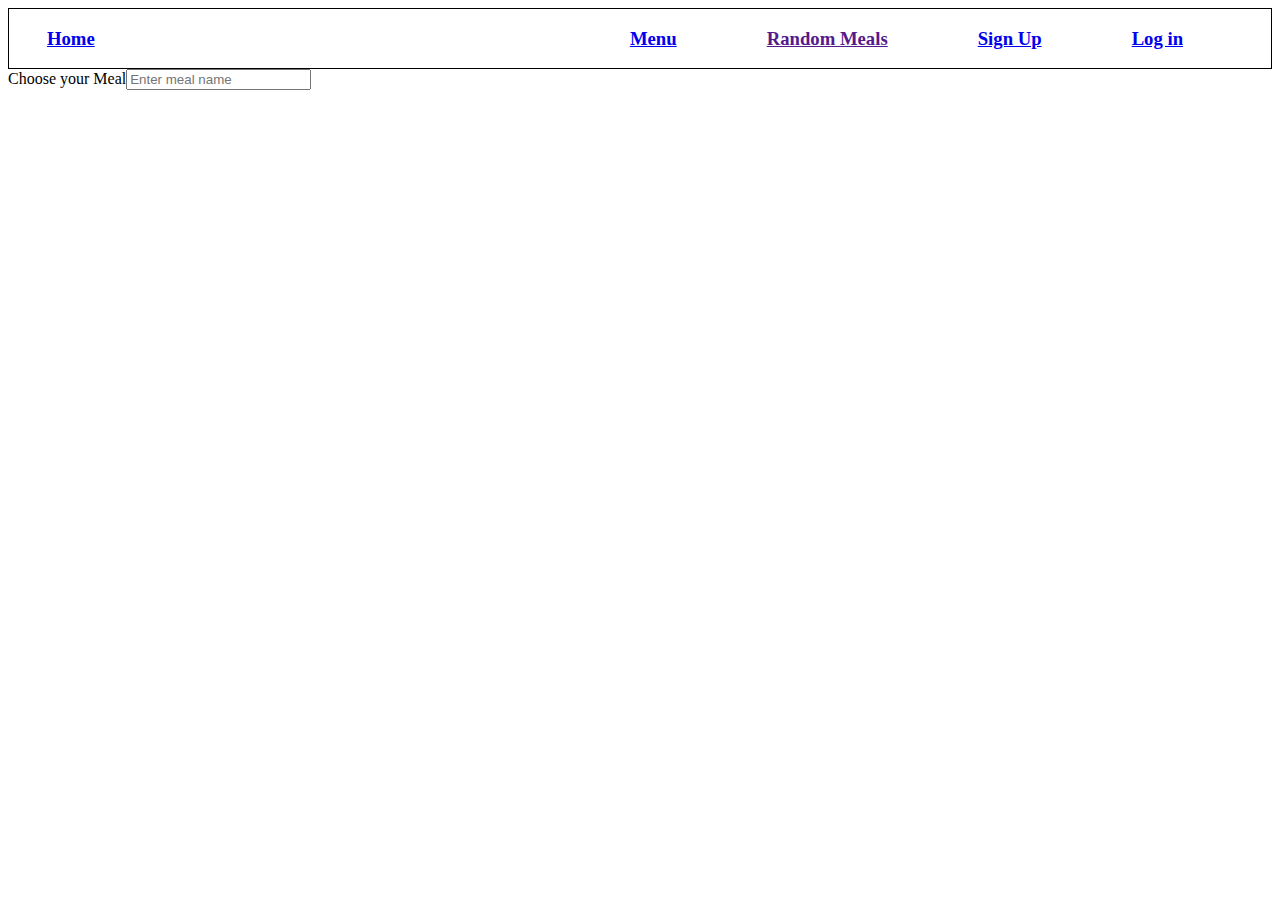
<file: index.html>
<!DOCTYPE html>
<html lang="en">
<head>
    <meta charset="UTF-8">
    <meta http-equiv="X-UA-Compatible" content="IE=edge">
    <meta name="viewport" content="width=device-width, initial-scale=1.0">
    <title>Document</title>
    <link rel = "stylesheet" href ="./style.css">
</head>
<body>
    <div id = "navbar"></div>
    <div id = "box"></div>
    <div>Choose your Meal<input oninput="debounce(main,1000)" type="text" id="foodie" placeholder="Enter meal name" /></div>
    <div id="food" ></div>
<div id ="food1"></div>
</body>
</html>
<script type = "module">

    import navbar from "./navbar.js";

    let nav = document.getElementById("navbar");

    nav.innerHTML = navbar();

   
</script>
<script>
    // import navbar1 from "./navbaroffoodapp.js"
    let food_div = document.getElementById("food");
    
    
    let food_div1 = document.getElementById("food1");
    
    var timerId;
    async function searchFood(food_name){
     
     try{
         let res = await fetch(`https://www.themealdb.com/api/json/v1/1/search.php?s=${food_name}`);
    
    
         let data = await res.json();
    
         console.log(res.meals)
         return data;
         
     }
     catch(e){
         console.log(e)
    
     }
    
    }
    
    function appendFood(foods){
    if(foods == undefined){
       
        return false;
        
    }
    
    // movies_div.innerHTML = null;
    
    // movies_div.
    
    foods.forEach(function(food){
    
        
         let p = document.createElement("p");
    
        //let p1 = document.createElement("p");
    
        p.innerText = food.strMeal;
        food_div.style.height = "300px"
        food_div.style.width = "220px"
        food_div.style.overflow = "scroll";
        
    
         food_div.append(p); 
        
        
        
    
        
    
        //movies_div.append(p);
        
        p.onclick = ()=>{
            // alert(food.Title);
            if(food_div1.innerHTML !== null){
                food_div1.innerHTML = null;
            }
    
            let box = document.createElement("div")
            box.classList.add("div1")
    
            
    
            let box1 = document.createElement("img")
            box1.classList.add("div2")
    
            box1.src = food.strMealThumb;
    
            let box2 = document.createElement("p")
            box2.classList.add("div3")
    
            box2.innerText= food.strMeal;
    
    
            // let box3 = document.createElement("p")
            // box3.classList.add("div4")
    
            // box3.innerText =movie.Year;
    
            box.append(box1,box2);
    
            food_div1.append(box);
       
            food_div.style.innerHTML = ""
    
        }
        // let div = document.createElement("div");
        // div.style.width = "400px";
        // div.style.height ="400px"
        // div.append(p)
        
        // movies_div.append(div)
        
        
    });
    
    
    //movies.addEventListener(onclick,"show")
    }
    
    async function main(){
    
    let name = document.getElementById("foodie").value;
    
    
    let res = await searchFood(name);
    
    let movies_data = res.meals
    
    appendFood(movies_data);
     
    // let res = await searchMovies(name);
    
    
    console.log(movies_data);
    //console.log(res);
    //movies_data.addEventListener("onclick",show12)
    }
    
    function debounce(func,delay){
    
    if(timerId){
       clearTimeout(timerId);
    }
    
    timerId = setTimeout(function(){
        func();
    },delay)
    
    }
    </script>
</file>
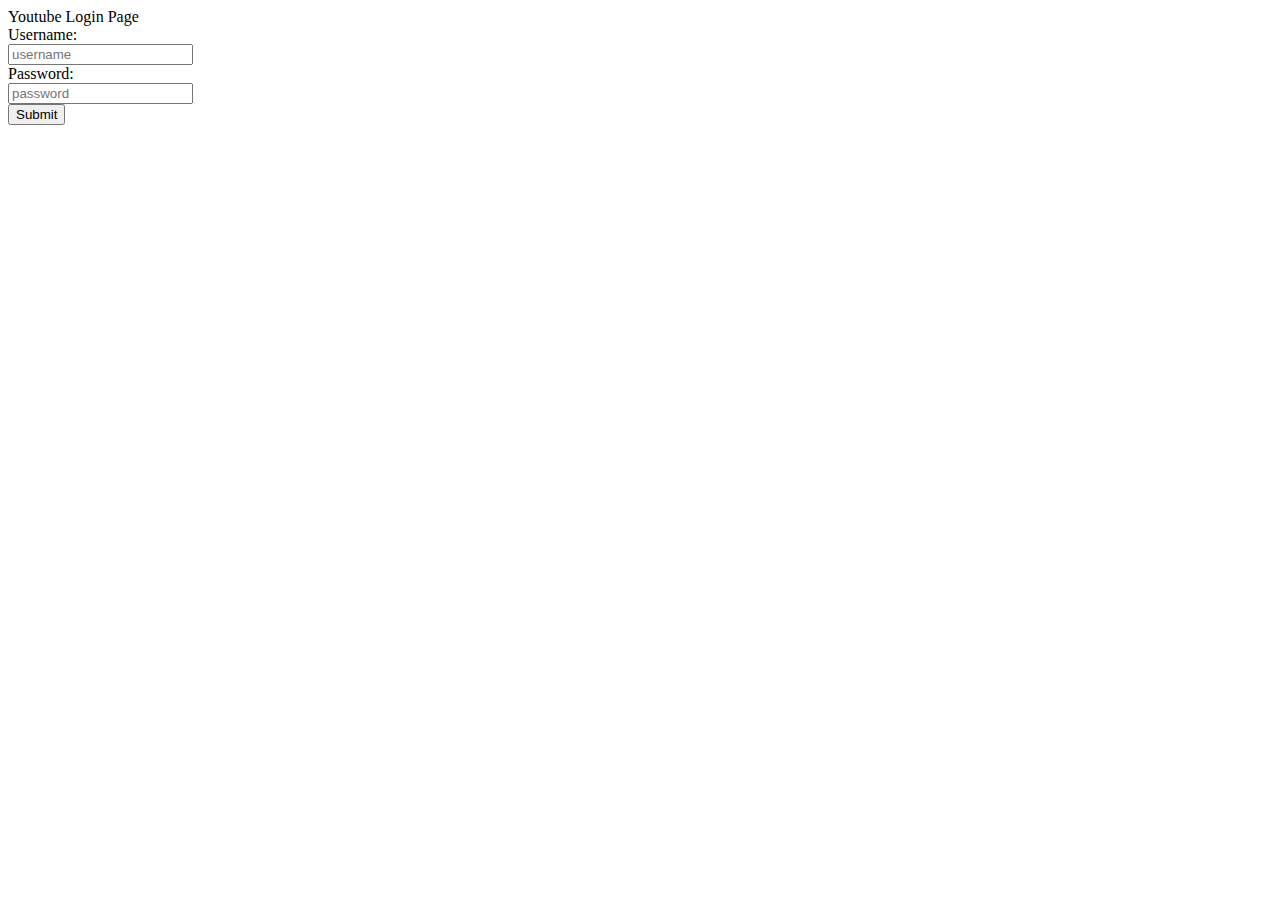
<file: Login.html>
<!DOCTYPE html>
<html lang="en">
<head>
    <meta charset="UTF-8">
    <meta http-equiv="X-UA-Compatible" content="IE=edge">
    <meta name="viewport" content="width=device-width, initial-scale=1.0">
    <title>Document</title>
</head>
<style>
    #login-form{
        width:20px;
    }
</style>
<body>
    <div>Youtube Login Page</div>
    <div id = "login"></div>
    <form onsubmit = "Login(event)" id ="login-form">
        
        <label for="Username">Username:</label><br>
        <input type="text" id="user" placeholder="username"><br>
        <label for="Password">Password:</label><br>
        <input type="password" id="pass" placeholder="password"><br>
        
       
        <!-- <label for="Description">Description:</label><br> -->
        <input type="submit" />
        <div id = "wrongpassw"></div>  
        
    </form>
</body>
</html>
<script>
    let wrong_passw = document.getElementById("wrongpassw")
    function Login(e){
        e.preventDefault();

        let form = document.getElementById("login-form")

        let user_data = {
            username : form.user.value,

            password: form.pass.value,
        };

        let data_to_send = JSON.stringify(user_data);
        console.log(data_to_send)


        fetch("https://masai-api-mocker.herokuapp.com/auth/login",{

            method:'POST',

            body: data_to_send,

            headers:{
              "Content-Type": "application/json",
            },
        })

        .then ((res)=>{

            return res.json();

        })

        .then((res)=>{
            console.log(res)

            fetchmyData(user_data.username,res.token)
            console.log(user_data.username)
            
        })

        .catch((err)=>{
         alert("Invalid Username or Password")
        
        });


   //spelling and check key valur pair of the data that you are posting
// check url
//body must be a stringified data 
// 


   }

   function fetchmyData(username,token){
       fetch(`https://masai-api-mocker.herokuapp.com/user/${username}`,{

        headers:{
            "Content-Type": "application/json",

            Authorization: `Bearer ${token}`,
        },

       })
       .then ((res)=>{
           return res.json();
       })
       .then ((res)=>{
           console.log(res);
           if(res.error == true){
           alert("Wrong Username or Password")
                console.log("Wrong Username or Password")
            }else{
                console.log(username)
                // let div = document.createElement("div")
                // div.append(username)
                //  window.localStorage.setItem('user', JSON.stringify(username));
                 alert("logged in Successfully")
                 window.location.href="index.html"
            }

       })
       .catch ((err)=>{
           console.log(err);
       })
       
   }
//    console.log(username)
   

</script>
</file>
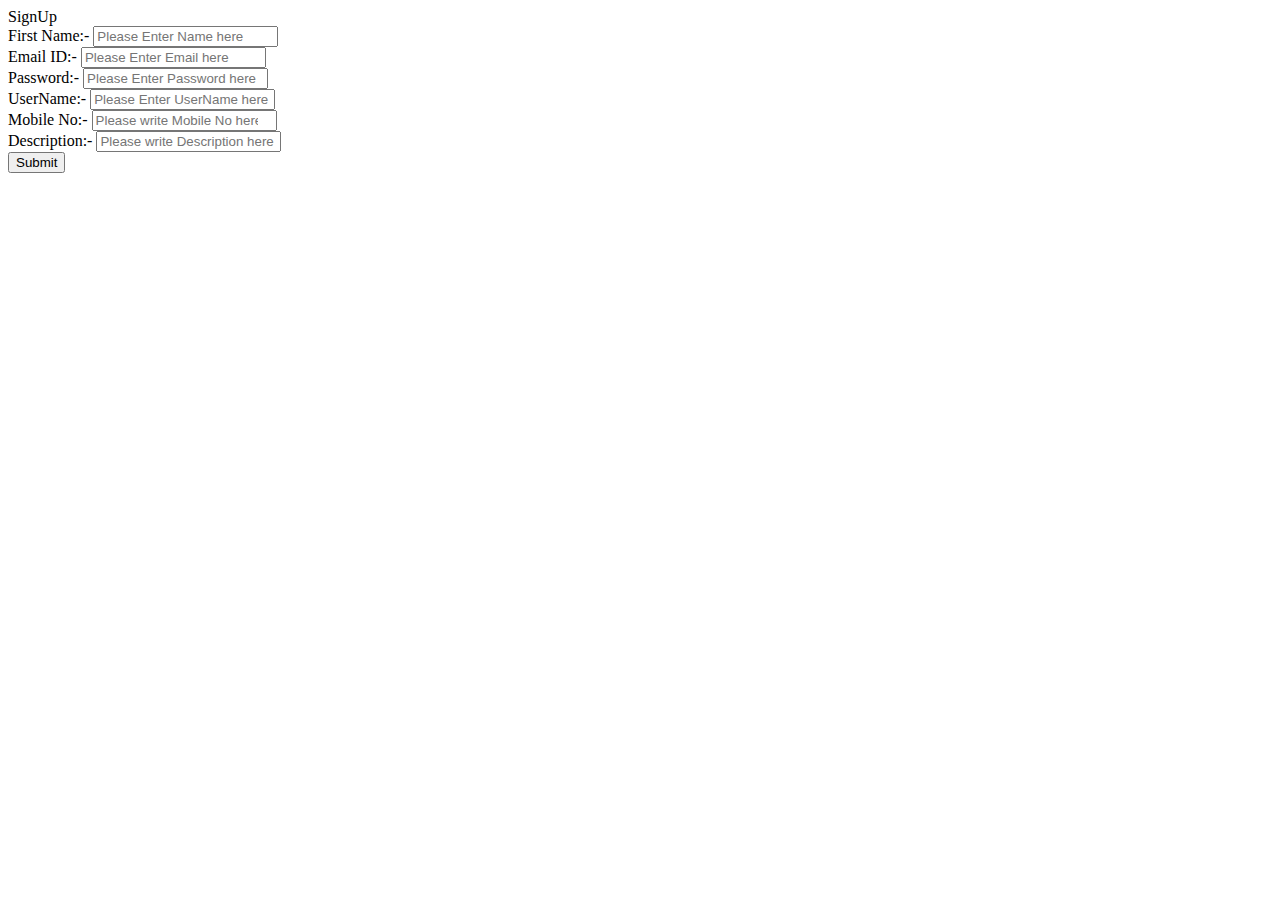
<file: Sigup.html>
<!DOCTYPE html>
<html lang="en">
<head>
    <meta charset="UTF-8">
    <meta http-equiv="X-UA-Compatible" content="IE=edge">
    <meta name="viewport" content="width=device-width, initial-scale=1.0">
    <title>Document</title>
</head>
<body>
    <div>SignUp</div>

    <div id = "signup" ></div>

    <form id = "signup-form" onsubmit="signup1(event)">
        <label for = "fname">First Name:-</label>
        <input type = "text" id = "name" placeholder="Please Enter Name here"></br>

        <label for = "Email Id">Email ID:-</label>
        <input type = "text" id = "email" placeholder="Please Enter Email here"></br>

        <label for = "Password">Password:-</label>
        <input type = "text" id = "password" placeholder="Please Enter Password here"></br>
        
        <label for = "Username">UserName:-</label>
        <input type = "text" id = "username" placeholder="Please Enter UserName here"></br>
        
        <label for = "Mobile">Mobile No:-</label>
        <input type = "number" id = "mobile" placeholder="Please write Mobile No here"></br>
        
        <label for = "Description">Description:-</label>
        <input type = "text" id = "des" placeholder="Please write Description here"></br>
        
        <input type= "submit"/>
    </form>
</body>
</html>
<script>
   function signup1(e){
       e.preventDefault();
       let form = document.getElementById("signup-form");

   let user ={
     
    name : form.name.value,
    email:form.email.value,
    password: form.password.value,
    username : form.username.value,
    mobile:form.mobile.value,
    description: form.des.value,


   }

console.log(user)

user = JSON.stringify(user);

fetch("https://masai-api-mocker.herokuapp.com/auth/register",{
   
    method:"POST",

    body: user,

    headers: {
        "Content-Type":"application/json"
    },



})
.then((res)=>{
    return res.json();
})
.then((res)=>{
    console.log(res)

    if(res.error == true){
        alert("username exist");
    }else{
        alert("signed in Succesfully")
        window.location.href = "Login.html"
    }
})
.catch((e)=>{
    console.log(e)
})


   }
  






</script>
</file>
<file: style.css>
#navbar{
    display: flex;
    justify-content: space-between;
    border: 1px solid black;
    padding-left:3%;
    padding-right:3%;
}

    #homeright{
     display: flex;
     justify-content: space-between;
    }
    #homeright h3{
     padding-left: 40px;
     padding-right: 5px;
    }

    #box{
        display: grid;
        grid-template-columns: repeat(4,20%);

        grid-gap:20px;
        justify-content: center;
    }
</file>
